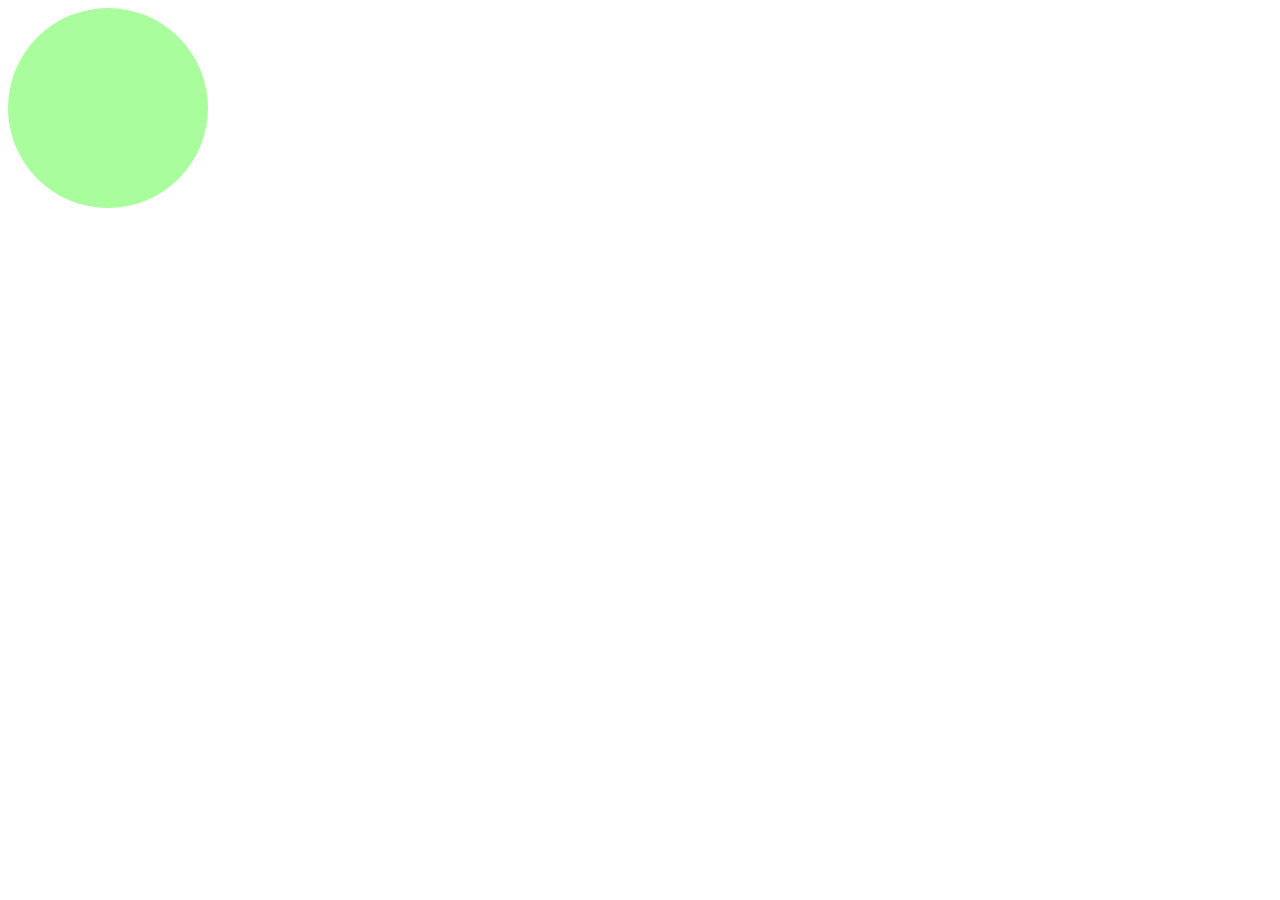
<file: test.html>
<!DOCTYPE html>
<html lang="en">
<head>
    <meta charset="UTF-8">
    <title>test</title>
    <style type="text/css">
        .box {
            width: 200px;
            height: 200px;
            border-radius: 50%;
            background-color: rgba(163, 253, 149, 0.92);
            animation: demo 5s;
            animation-iteration-count: infinite;
            position: relative;
        }

        @keyframes demo {
            0% {background-color: greenyellow;}
            25% {background-color: yellow;left: 100px}
            50% {background-color: lightskyblue;left: 100px;top: 100px}
            100% {background-color: greenyellow;top: 100px}
        }
    </style>
</head>
<body>
<div class="box"></div>

</body>
</html>
</file>
